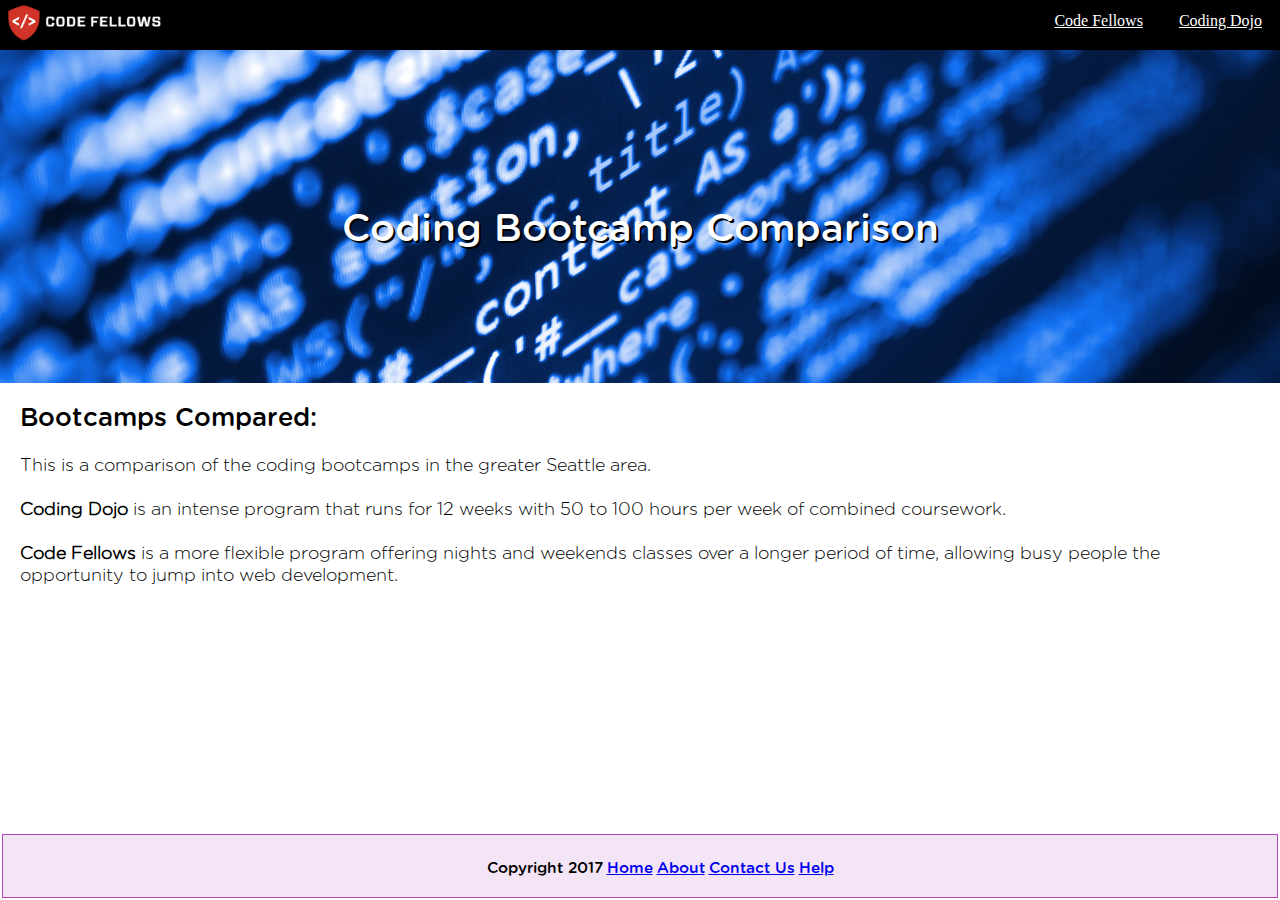
<file: index.html>
<!DOCTYPE html>
<html>

<!-- Metadata -->
  <head>
    <!-- This is where I can give instructions to the browser.  -->
    <title>Bootcamp Comparo</title>
    <link rel="stylesheet" href="index.css" type="text/css">
  </head>


<!-- Navigation Bar -->
  <body>
    <!-- This is what the user sees -->
    <nav>
      <img src="resources/codeFellowsLogoWhite.png">
      <ul > <!-- ul => Unordered List tag -->
        <!-- li => List tag-->

        <!-- <li><a href="index.html">Home</a></li> -->
        <li><a href="src/CodeFellows.html">Code Fellows</a></li>
        <li><a href="src/CodingDojo.html">Coding Dojo</a></li>

      </ul>
    </nav>


<!-- Main Logo at Home Page -->
    <header>
      <img src="resources/codeBanner.jpg">
      <h1>Coding Bootcamp Comparison</h1>
    </header>


<!-- Page Text Body -->
    <section>
      <h2>Bootcamps Compared:</h2>
      <p> <!-- paragraph tag -->
        This is a comparison of the coding bootcamps in the greater Seattle area.
        <br /><br />
        <strong>Coding Dojo</strong> is an intense program that runs for 12 weeks with 50 to 100 hours per week of combined coursework.
        <br /><br />
        <strong>Code Fellows</strong> is a more flexible program offering nights and weekends classes over a longer period of time, allowing busy people the opportunity to jump into web development.
      </p>
    </section>


<!-- Duh... -->
    <footer>
      <div id="menu-outer">
        <div class="table">
          <ul id="horizontal-list"> <!-- ul => Unordered List tag -->
            <!-- li => List tag-->
            <li>Copyright 2017</li>
            <li><a href="index.html">Home</a></li>
            <li><a href="resources/about.html">About</a></li>
            <li><a href="resources/contact.html">Contact Us</a></li>
            <li><a href="resources/help.html">Help</a></li>
          </ul>
        </div>
      </div>
    </footer>

  </body>

</html>
</file>
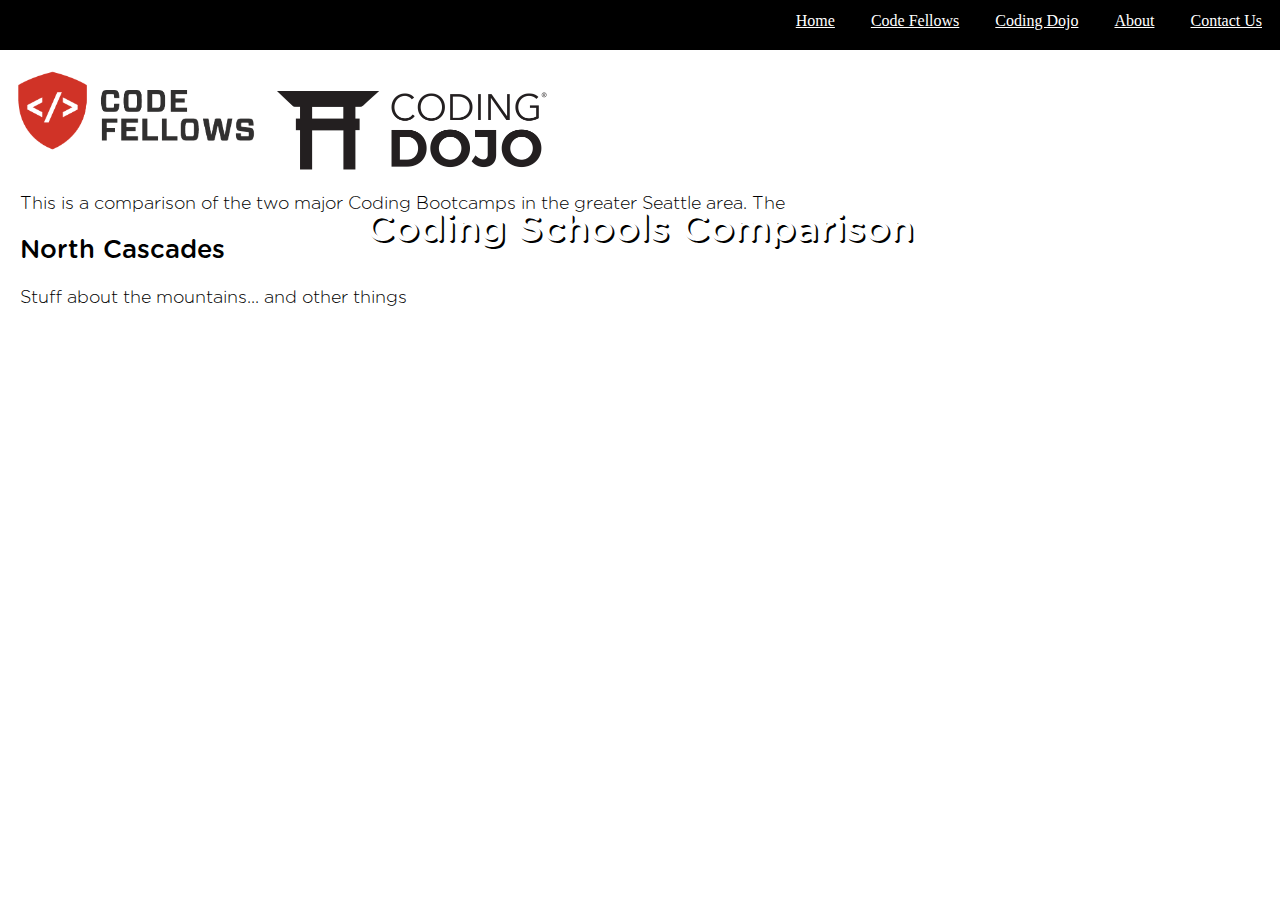
<file: index_cmc.html>
<!DOCTYPE html>
<html>
  <head>
    <!-- This is a comment  -->
    <meta charset="utf-8">
    <title>Coding Schools Title</title>
    <link rel="stylesheet" href="index.css">
    <link href="https://fonts.googleapis.com/css?family=Audiowide|Caesar+Dressing|Calligraffitti" rel="stylesheet">
  </head>
  <body>
    <!-- This is what the user sees -->
    <header>
      <h1>Coding Schools Comparison</h1>
    </header>
    <nav>
      <!-- Navigation Bar -->
      <!-- This helps to structure the code -->
      <ul>
        <!-- Unordered List: ul -->
        <!-- This is a list of links -->
        <li>
          <!-- List Item: li -->
          <a href="index.html">Home</a>
        </li>
        <li><a href="src/CodeFellows.html">Code Fellows</a></li>
        <li><a href="src/CodingDojo.html">Coding Dojo</a></li>
        <li>
          <!-- These are links that are displayed on the page -->
          <a href="src/about.html">About</a>
        </li>
        <li>
          <a href="src/contact.html">Contact Us</a>
        </li>

      </ul>
    </nav>
    <section>
        <img src="resources/code_fellows.png" alt="" width="272" >
        <img src="resources/coding_dojo_logo_black.png" alt="" width="272" >
      <p>
        This is a comparison of the two major Coding Bootcamps in the greater Seattle area. The
      </p>
      <h2>North Cascades</h2>
      <p>Stuff about the mountains... and other things</p>
    </section>

  </body>
</html>
</file>
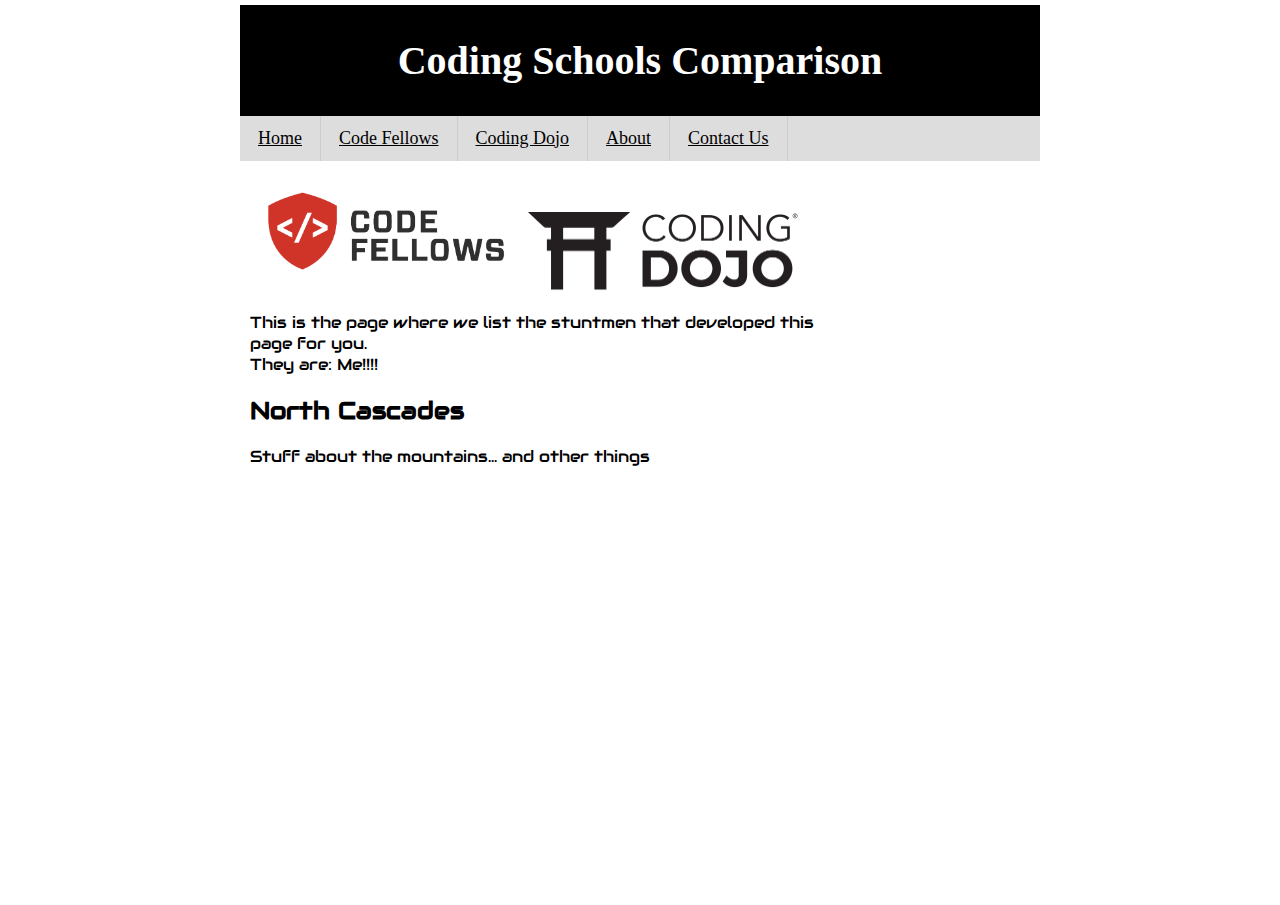
<file: src/about.html>
<!DOCTYPE html>
<html>
  <head>
    <!-- This is a comment  -->
    <meta charset="utf-8">
    <title>Coding Schools Title</title>
    <link rel="stylesheet" href="about.css">
    <link href="https://fonts.googleapis.com/css?family=Audiowide|Calligraffitti" rel="stylesheet">
  </head>
  <body>
    <!-- This is what the user sees -->
    <header>
      <h1>Coding Schools Comparison</h1>
    </header>
    <nav>
      <!-- Navigation Bar -->
      <!-- This helps to structure the code -->
      <ul>
        <!-- Unordered List: ul -->
        <!-- This is a list of links -->
        <li>
          <!-- List Item: li -->
          <a href="../index.html">Home</a>
        </li>
        <li><a href="CodeFellows.html">Code Fellows</a></li>
        <li><a href="CodingDojo.html">Coding Dojo</a></li>
        <li>
          <!-- These are links that are displayed on the page -->
          <a href="about.html">About</a>
        </li>
        <li>
          <a href="contact.html">Contact Us</a>
        </li>

      </ul>
    </nav>
    <section>
        <img src="../resources/code_fellows.png" alt="" width="272" >
        <img src="../resources/coding_dojo_logo_black.png" alt="" width="272" >
      <p>
        This is the page where we list the stuntmen that developed this page for you.<br>They are: Me!!!!
      </p>
      <h2>North Cascades</h2>
      <p>Stuff about the mountains... and other things</p>
    </section>
  </body>
</html>
</file>
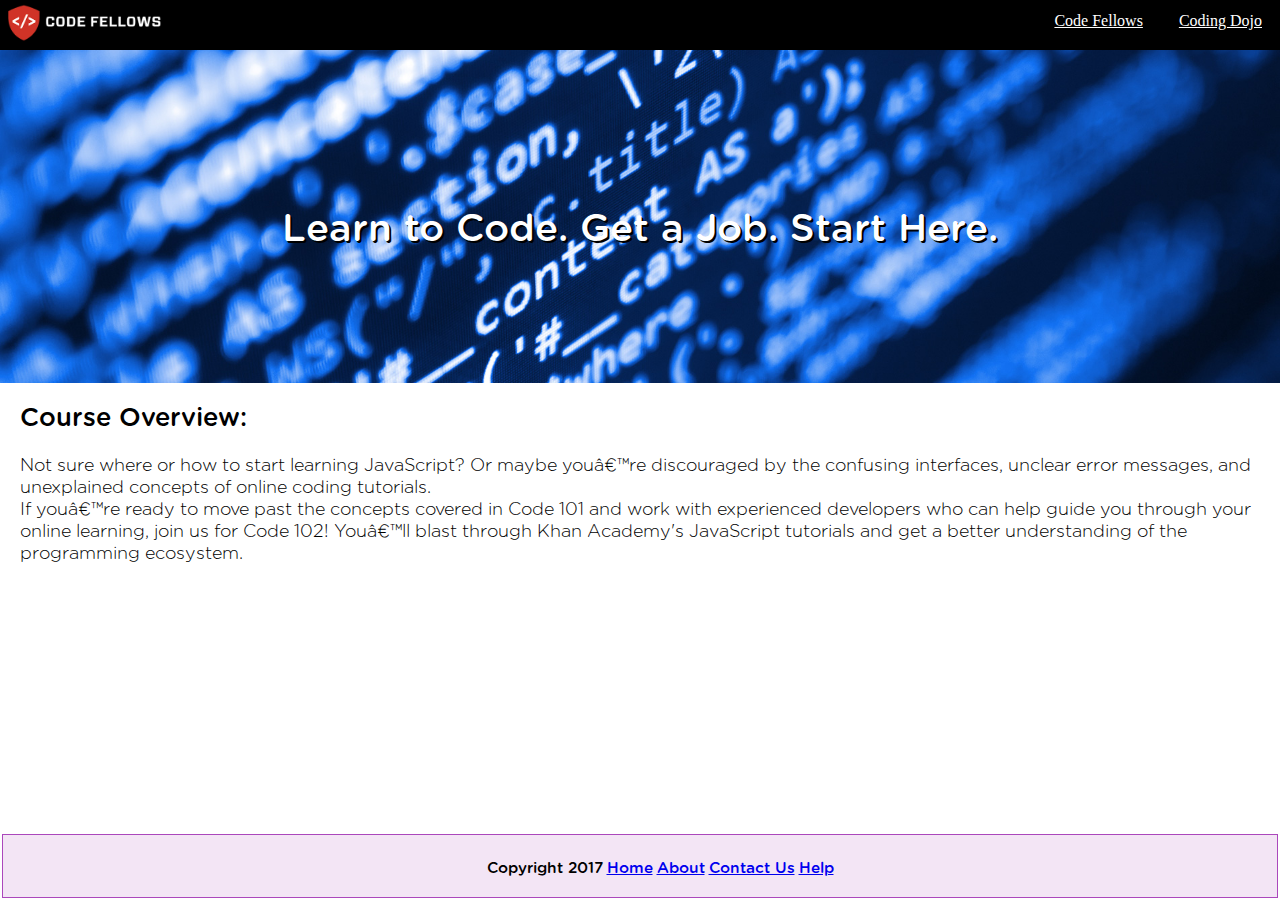
<file: src/CodeFellows.html>
<!-- <!DOCTYPE html>
<html>
  <head>
    <meta charset="utf-8">
    <title>Code Fellows</title>
    <link rel="stylesheet" href="CodeFellows.css">
    <link href="https://fonts.googleapis.com/css?family=Audiowide|Caesar+Dressing|Calligraffitti" rel="stylesheet">
  </head>
  <body>
    <header>
      <h1>Code Fellows' Credentials</h1>
    </header>
    <nav>
      <ul>
        <li><a href="../index.html">Home</a></li>
        <li><a href="CodeFellows.html">Code Fellows</a></li>
        <li><a href="CodingDojo.html">Coding Dojo</a></li>
        <li><a href="about.html">About</a></li>
        <li><a href="contacts.html">Contact Us</a></li>
      </ul>
    </nav>
    <section>
      <p>This is the <b>Code Fellows</b> pros/cons list...</p>
    </section>
  </body>
</html> -->
<!DOCTYPE html>
<html>

<!-- Metadata -->
  <head>
    <!-- This is where I can give instructions to the browser.  -->
    <title>Code Fellows</title>
    <link rel="stylesheet" href="../index.css" type="text/css">
  </head>


<!-- Navigation Bar -->
  <body>
    <!-- This is what the user sees -->
    <nav>
      <img src="../resources/codeFellowsLogoWhite.png">
      <ul > <!-- ul => Unordered List tag -->
        <!-- li => List tag-->

        <!-- <li><a href="index.html">Home</a></li> -->
        <li><a href="CodeFellows.html">Code Fellows</a></li>
        <li><a href="CodingDojo.html">Coding Dojo</a></li>

      </ul>
    </nav>


<!-- Main Logo at Home Page -->
    <header>
      <img src="../resources/codeBanner.jpg">
      <h1>Learn to Code. Get a Job. Start Here.</h1>
    </header>


<!-- Page Text Body -->
    <section>
      <h2>Course Overview:</h2>
      <p> <!-- paragraph tag -->
        Not sure where or how to start learning JavaScript? Or maybe you’re discouraged by the confusing interfaces, unclear error messages, and unexplained concepts of online coding tutorials.
        <br />
        If you’re ready to move past the concepts covered in Code 101 and work with experienced developers who can help guide you through your online learning, join us for Code 102! You’ll blast through Khan Academy's JavaScript tutorials and get a better understanding of the programming ecosystem.
      </p>
    </section>


<!-- Duh... -->
    <footer>
      <div id="menu-outer">
        <div class="table">
          <ul id="horizontal-list"> <!-- ul => Unordered List tag -->
            <!-- li => List tag-->
            <li>Copyright 2017</li>
            <li><a href="../index.html">Home</a></li>
            <li><a href="../resources/about.html">About</a></li>
            <li><a href="../resources/contact.html">Contact Us</a></li>
            <li><a href="../resources/help.html">Help</a></li>
          </ul>
        </div>
      </div>
    </footer>

  </body>

</html>
</file>
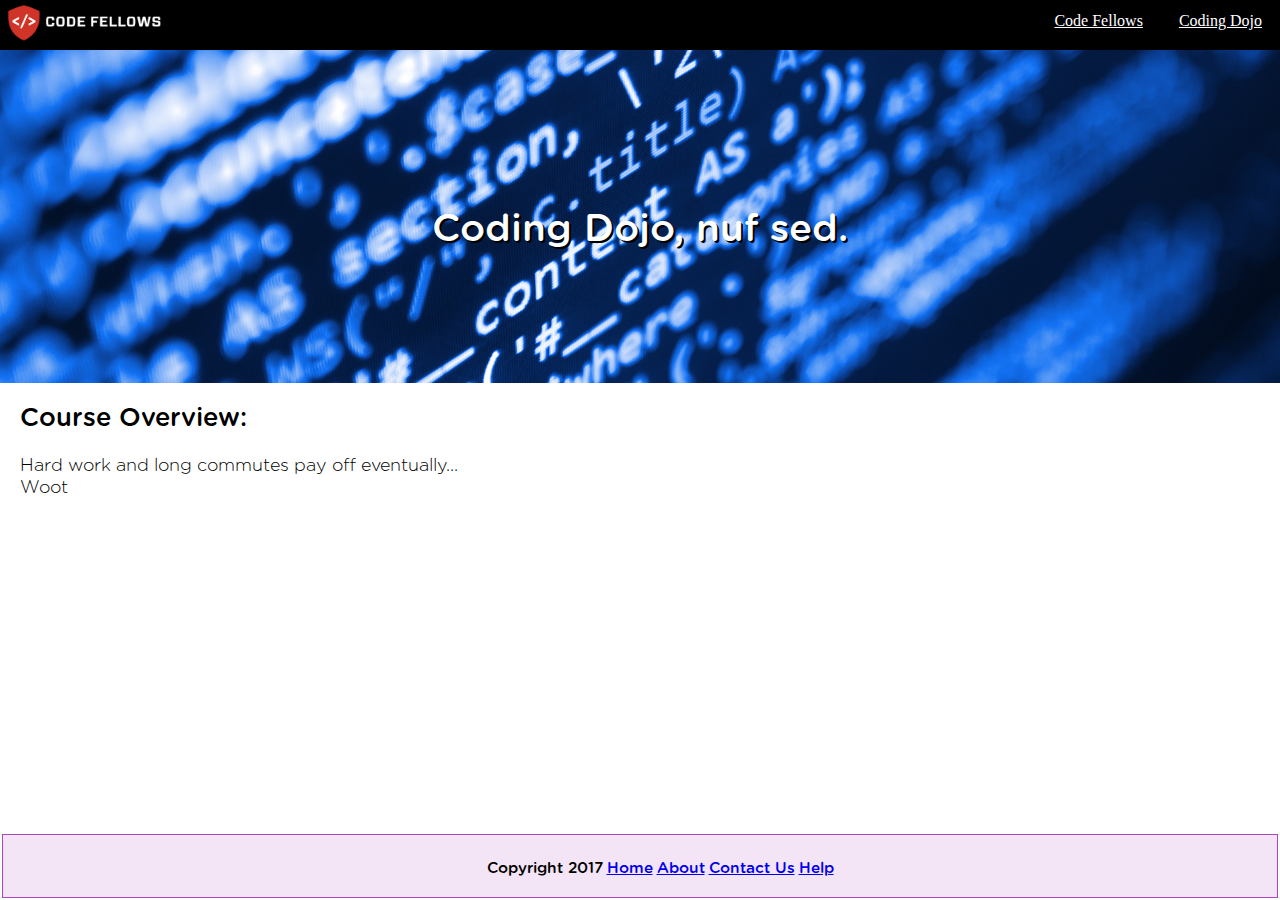
<file: src/CodingDojo.html>
<!-- <!DOCTYPE html>
<html>
  <head>
    <meta charset="utf-8">
    <title>Coding Dojo</title>
    <link rel="stylesheet" href="CodingDojo.css">
    <link href="https://fonts.googleapis.com/css?family=Audiowide|Caesar+Dressing|Calligraffitti" rel="stylesheet">
  </head>
  <body>

    <nav>
      <ul>
          this is a color bar at the top of the page
        <li><a href="CodeFellows.html">Code Fellows</a></li>
        <li><a href="CodingDojo.html" >Coding Dojo</a></li>
      </ul>
    </nav>

    <header>
      <h1>Coding Dojo's Credentials</h1>
    </header>

    <section>
      <p><b>Coding Dojo</b> is a complete coding bootcamp that offers a comprehensive course load </p>
    </section>
  <footer>
    <nav>
      <ul>
        <li><a href="../index.html"          >Home</a></li>

        <li><a href="CodeFellows.html">Code Fellows</a></li>
        <li><a href="CodingDojo.html" >Coding Dojo</a></li>
        <li><a href="about.html"      >About</a></li>
        <li><a href="contacts.html"   >Contact Us</a></li>
      </ul>
    </nav>
  </footer>
  </body>
</html> -->

<!-- <!DOCTYPE html>
<html>
  <head>
    <meta charset="utf-8">
    <title>Code Fellows</title>
    <link rel="stylesheet" href="CodeFellows.css">
    <link href="https://fonts.googleapis.com/css?family=Audiowide|Caesar+Dressing|Calligraffitti" rel="stylesheet">
  </head>
  <body>
    <header>
      <h1>Code Fellows' Credentials</h1>
    </header>
    <nav>
      <ul>
        <li><a href="../index.html">Home</a></li>
        <li><a href="CodeFellows.html">Code Fellows</a></li>
        <li><a href="CodingDojo.html">Coding Dojo</a></li>
        <li><a href="about.html">About</a></li>
        <li><a href="contacts.html">Contact Us</a></li>
      </ul>
    </nav>
    <section>
      <p>This is the <b>Code Fellows</b> pros/cons list...</p>
    </section>
  </body>
</html> -->
<!DOCTYPE html>
<html>

<!-- Metadata -->
  <head>
    <!-- This is where I can give instructions to the browser.  -->
    <title>Code Fellows</title>
    <link rel="stylesheet" href="../index.css" type="text/css">
  </head>


<!-- Navigation Bar -->
  <body>
    <!-- This is what the user sees -->
    <nav>
      <img src="../resources/codeFellowsLogoWhite.png">
      <ul > <!-- ul => Unordered List tag -->
        <!-- li => List tag-->

        <!-- <li><a href="index.html">Home</a></li> -->
        <li><a href="CodeFellows.html">Code Fellows</a></li>
        <li><a href="CodingDojo.html">Coding Dojo</a></li>

      </ul>
    </nav>


<!-- Main Logo at Home Page -->
    <header>
      <img src="../resources/codeBanner.jpg">
      <h1>Coding Dojo, nuf sed.</h1>
    </header>


<!-- Page Text Body -->
    <section>
      <h2>Course Overview:</h2>
      <p> <!-- paragraph tag -->
        Hard work and long commutes pay off eventually...
        <br />
        Woot

        </p>
    </section>


<!-- Duh... -->
    <footer>
      <div id="menu-outer">
        <div class="table">
          <ul id="horizontal-list"> <!-- ul => Unordered List tag -->
            <!-- li => List tag-->
            <li>Copyright 2017</li>
            <li><a href="../index.html">Home</a></li>
            <li><a href="../resources/about.html">About</a></li>
            <li><a href="../resources/contact.html">Contact Us</a></li>
            <li><a href="../resources/help.html">Help</a></li>
          </ul>
        </div>
      </div>
    </footer>

  </body>

</html>
</file>
<file: index.css>
body {
  margin-top: 0px; margin-right: 0px; margin-left: 0px;
}

header img {
  width:  100%;
  height: 60%;
  background-size: cover;
  background-position: center;
  background-repeat: no-repeat;
  display: block;
  margin: 0 auto;
}

header {
  text-align: center;
}

nav {
  height: 50px;
  background-color: black;
}

nav img {
  padding: 4px;
  height: 75%;
}

/* Navigation Bar Styling... mostly */
nav ul {
    background-color: black;
    /*height: 45px;*/
    /*width: 800px;*/
    padding: 0px;
    margin: 0 0 0 0;
    float: right;
    /*color: white;*/
    /*border-bottom: 1px solid grey;*/
    list-style-type: none;
}

nav li {
    float: left;
    /*color: white;*/
}
nav ul li a {
    display: block;
    height: 25px;
    /*border-right: 1px solid #cccccc;*/
    padding: 12px 18px 8px 18px;
    vertical-align: middle;
    color: white;
}
/* CMC */


h1 {
  font-size: 3vw;
  font-family: "Gotham Rounded Medium";
  position: absolute;
  top: 180px;
  left: 0;
  width: 100%;
  color: white;
  text-shadow: 2px 2px black;
}

h2 {
  padding-left: 20px;
  padding-right: 20px;
  font-size: 2vw;
  font-family: "Gotham Rounded Medium";
}

p {
  padding-left: 20px;
  padding-right: 20px;
  font-size: 1.4vw;
  font-family: "Gotham Rounded Light";
}

ul#horizontal-list li {
  margin: 0 auto;
	display: inline-block;
  font-size: 1.2vw;
  font-family: "Gotham Rounded Medium";
}

.table {
  display: table;   /* Allow the centering to work */
  margin: 0 auto;
}

footer {
  position: absolute;
  left: 2px; right: 2px; bottom: 2px;
  height: 46px;

  background-color: #f3e5f5;
  border: 1px solid #ab47bc;
  padding: 8px;
}



@font-face {
    font-family: "Gotham Rounded Medium";
    src: url("resources/GothamRoundedMedium_21022.ttf");
    font-weight: bold;
    font-style: bold;
}
@font-face {
    font-family: "Gotham Rounded Light";
    src: url("resources/GothamRoundedLight_21020.ttf");
    font-weight: lighter;
    font-style: lighter;
}
</file>
<file: src/about.css>
html {
	height: 100%;
}
body {
	width: 800px;
	margin: 0 auto;
	padding-top: 5px;
	height: 100%;
}
header {
	background-color: black;
	color: white;
	text-align: center;
	padding: 5px;
	font-size: 20px;
	display: block;
	width: 790px;
}
nav {
	font-size: 18px;
	float: left;
}
nav ul {
	background-color: #dddddd;
	height: 45px;
	width: 800px;
	padding: 0px;
	margin: 0 0 0 0;
	float: left;
	border-bottom: 1px #cccccc;
	list-style-type: none;
}
nav li {
	float: left;
}
nav li a {
	display: block;
	height: 25px;
	border-right: 1px solid #cccccc;
	padding: 12px 18px 8px 18px;
	vertical-align: middle;
}
a {
	color: black;
}
section {
	width: 73%;
	display: block;
	float: left;
	padding: 10px;
	font-family: 'Audiowide', cursive;
	color: black;
}
aside {
	width: 17%;
	display: inline-block;
	float: right;
	vertical-align: top;
	background-color: #eeeeee;
	font-size: 18px;
	padding: 8px;
	min-height: 100%;
}
aside ul {
	list-style-type: none;
}
footer {
	width: 790px;
	background-color: black;
	color: white;
	text-align: center;
	clear: both;
	padding: ;
}
</file>
<file: src/CodeFellows.css>
html {
	height: 100%;
}
body {
	width: 800px;
	margin: 0 auto;
	padding-top: 5px;
	height: 100%;
}
header {
	background-color: black;
	color: white;
	text-align: center;
	padding: 5px;
	font-size: 20px;
	display: block;
	width: 790px;
}
nav {
	font-size: 18px;
	float: left;
}
nav ul {
	background-color: #dddddd;
	height: 45px;
	width: 800px;
	padding: 0px;
	margin: 0 0 0 0;
	float: left;
	border-bottom: 1px #cccccc;
	list-style-type: none;
}
nav li {
	float: left;
}
nav li a {
	display: block;
	height: 25px;
	border-right: 1px solid #cccccc;
	padding: 12px 18px 8px 18px;
	vertical-align: middle;
}
a {
	color: black;
}
section {
	width: 73%;
	display: block;
	float: left;
	padding: 10px;
	font-size: 18px;
	font-family: 'Caesar Dressing', cursive;
	color: black;
}
aside {
	width: 17%;
	display: inline-block;
	float: right;
	vertical-align: top;
	background-color: #eeeeee;
	font-size: 18px;
	padding: 8px;
	min-height: 100%;
}
aside ul {
	list-style-type: none;
}
footer {
	width: 790px;
	background-color: black;
	color: white;
	text-align: center;
	clear: both;
	padding: ;
}
</file>
<file: src/CodingDojo.css>
body {
	/*width: 800px;*/
	margin: 0 auto;
	padding-top: 5px;
	height: 100%;
}
header {
	background-color: black;
	color: white;
	text-align: center;
	padding: 5px;
	font-size: 20px;
	display: block;
	width: 100%;
}
nav {
	font-size: 18px;
	background-color: cyan;
	height: 18px;
	/*float: left;*/
	/*width: 100vw;*/
}
nav ul {
	background-color: #dddddd;
	height: 45px;
	width: 100%;
	padding: 0px;
	margin: 0 0 0 0;
	float: left;
	border-bottom: 1px #cccccc;
	list-style-type: none;
}
nav li {
	float: left;
}
nav li a {
	display: block;
	height: 25px;
	border-right: 1px solid #cccccc;
	padding: 12px 18px 8px 18px;
	vertical-align: middle;
}
a {
	color: black;
}
section {
	width: 73%;
	display: block;
	float: left;
	padding: 10px;
	font-size: 20px;
	font-family: 'Calligraffitti', cursive;
	color: black;
}
aside {
	width: 17%;
	display: inline-block;
	float: right;
	vertical-align: top;
	background-color: #eeeeee;
	font-size: 18px;
	padding: 8px;
	min-height: 100%;
}
aside ul {
	list-style-type: none;
}
footer {
	/*width: 790px;*/
	background-color: black;
	color: white;
	text-align: center;
	clear: both;
	padding: 8px;
	position: relative;
}
</file>
